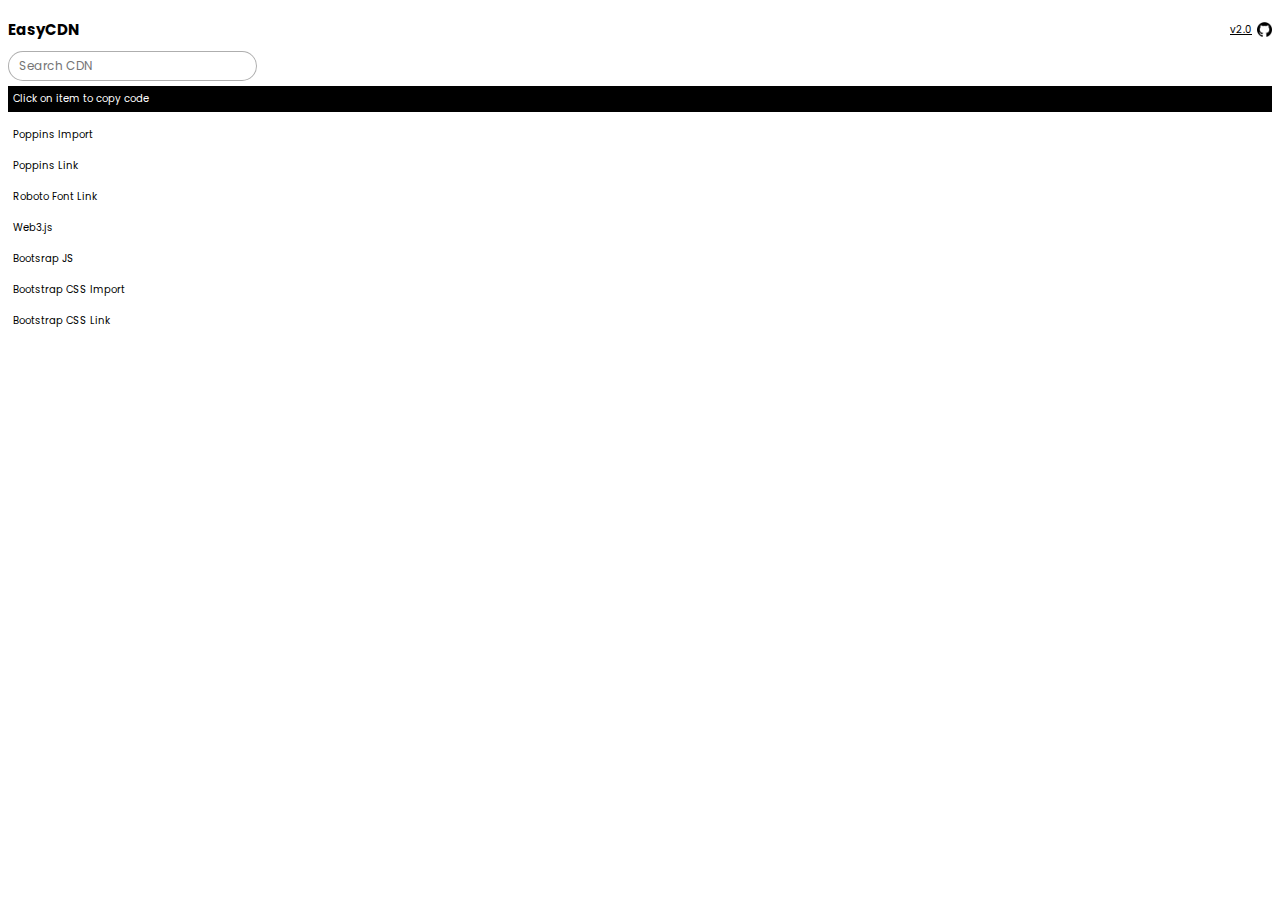
<file: index.html>
<!DOCTYPE html>
<html lang="en">

<head>
    <meta charset="UTF-8">
    <meta http-equiv="X-UA-Compatible" content="IE=edge">
    <meta name="viewport" content="width=device-width, initial-scale=1.0">
    <title>EasyCDN</title>
    <link rel="stylesheet" href="assets/css/index.css">
</head>

<body>
    <div class="ec__container">
        <div id="ec__header">
            <h1 id="ec__page_head">EasyCDN</h1>
            <a id="ec__github_link"  href="https://github.com/RamGoel/easyCDN">
                <span id="ec__version"></span> <img id="ec__github_icon" src="assets/images/github.png" />
            </a>
        </div>
        <input type="text" placeholder="Search CDN" id="ec__search_input">
        <p id="ec__message_text">Click on item to copy code</p>
        <div id="ec__links_container">

        </div>
    </div>
    <script type="module" src="assets/js/index.js"></script>
</body>

</html>
</file>
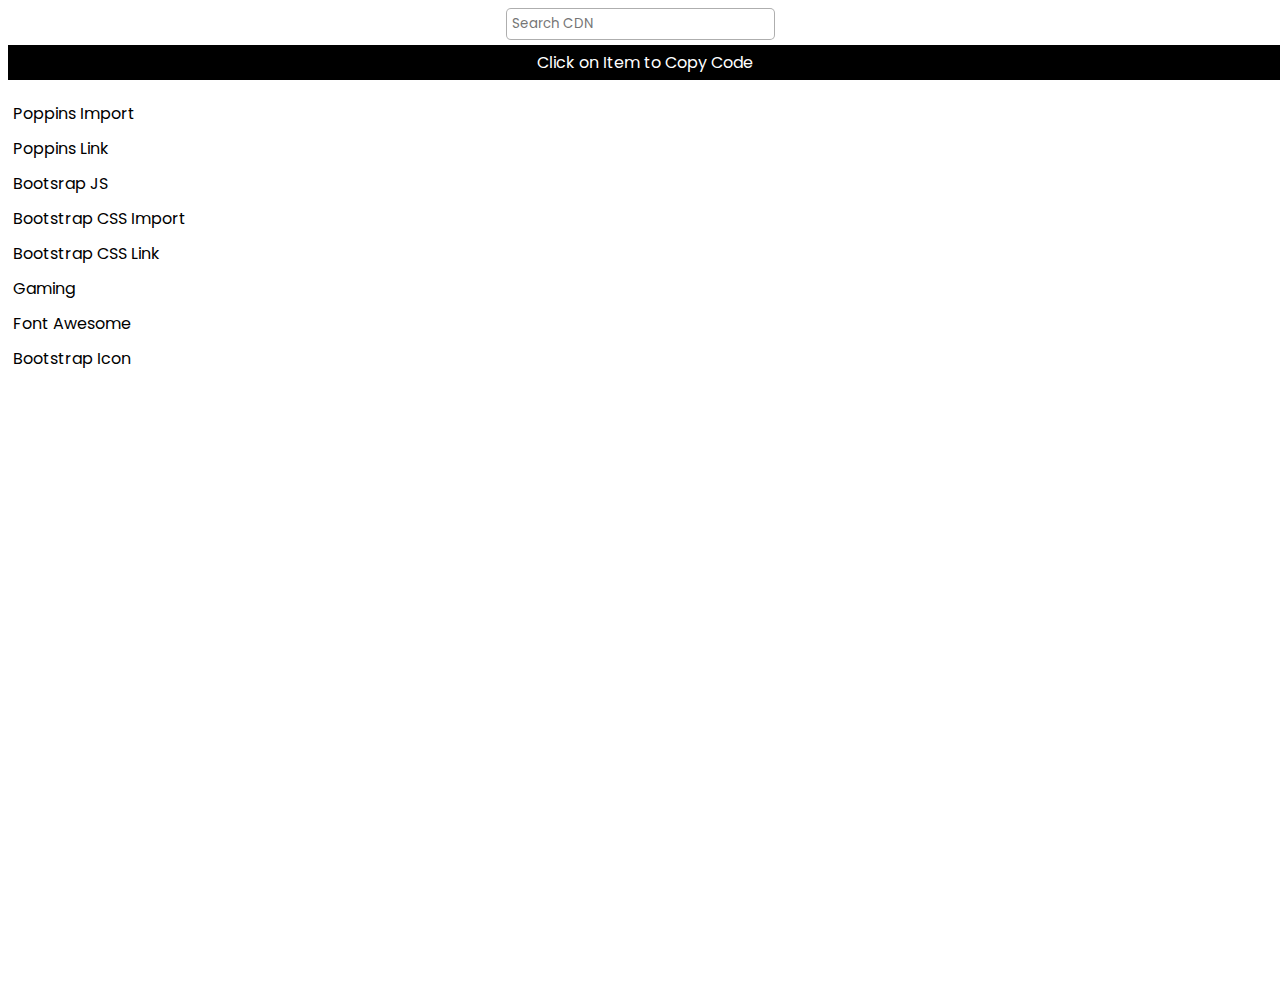
<file: beast.html>
<!DOCTYPE html>
<html lang="en">

<head>
    <meta charset="UTF-8">
    <meta http-equiv="X-UA-Compatible" content="IE=edge">
    <meta name="viewport" content="width=device-width, initial-scale=1.0">
    <title>Document</title>
</head>
<link rel="stylesheet" href="index.css">

<body >
    <div id="tc">
        <input type="text" name="" placeholder="Search CDN" id="searchInput">
        <p id="mainHead">Click on Item to Copy Code</p>
        <p id="msgTxt"></p>
        <div class="" id="itemContain">
            
        </div>
    </div>
    <script src="borderify.js"></script>
</body>

</html>
</file>
<file: assets/css/index.css>
@import url("https://fonts.googleapis.com/css2?family=Poppins&display=swap");

* {
  font-family: Poppins;
  color: black;
}

body {
  overflow-x: hidden;
}

#ec__header{
  display: flex;
  align-items: center;
  justify-content: space-between;
}

#ec__page_head{
  font-size: 15px;
  font-weight: 700;
  font-family: Poppins;
}

#ec__github_link{
  display: flex;
  align-items: center;
  justify-content: center;
}

#ec__github_icon{
  width: 15px;
  height: 15px;
}

#ec__version{
  font-size: 10px;
  text-decoration: none;
  margin-right: 5px;
}
#ec__search_input {
  padding: 5px;
  border: .5px solid rgba(0, 0, 0, 0.316);
  border-radius: 20px;
  outline: none;
  font-size: 12px;
  padding-left: 10px;
}

#ec__links_container {
  height: 70vh;
  overflow-y: scroll;
  text-align: left;
}

#ec__message_text {
  background-color: black;
  color: white;
  margin: 5px auto;
  padding: 5px;
  font-size: 10px;
}

.ec__cdn_link {
  color: black;
  display: block;
  font-size: 10px;
  text-decoration: none;
  margin: 5px 0px;
  padding:5px;
}

.ec__cdn_link:hover {
  background-color: rgb(102, 0, 255);
  color: white;
}
</file>
<file: index.css>
@import url("https://fonts.googleapis.com/css2?family=Poppins&display=swap");

* {
  font-family: poppins;
  color: black;
}

#itemContain {
  height: 100vh;
  overflow-y: scroll;
  text-align: left;
}

input {
  padding: 5px;
  border: 1px solid rgba(0, 0, 0, 0.316);
  border-radius: 5px;
}
body {
  overflow-x: hidden;
}

ul {
  text-align: center;
  background-color: blanchedalmond;
}
a {
  text-decoration: none;
  display: block;
  padding: 5px;
  margin: 0;
}

a:hover {
  background-color: blueviolet;
  color: white;
  transition: 0.2s;
  border-radius: 5px;
}
p {
  color: black;
}

#tc {
  text-align: center;
}
#mainHead {
  background-color: black;
  color: white;
  width: 100%;
  margin: 5px auto;
  padding: 5px;
}
</file>
